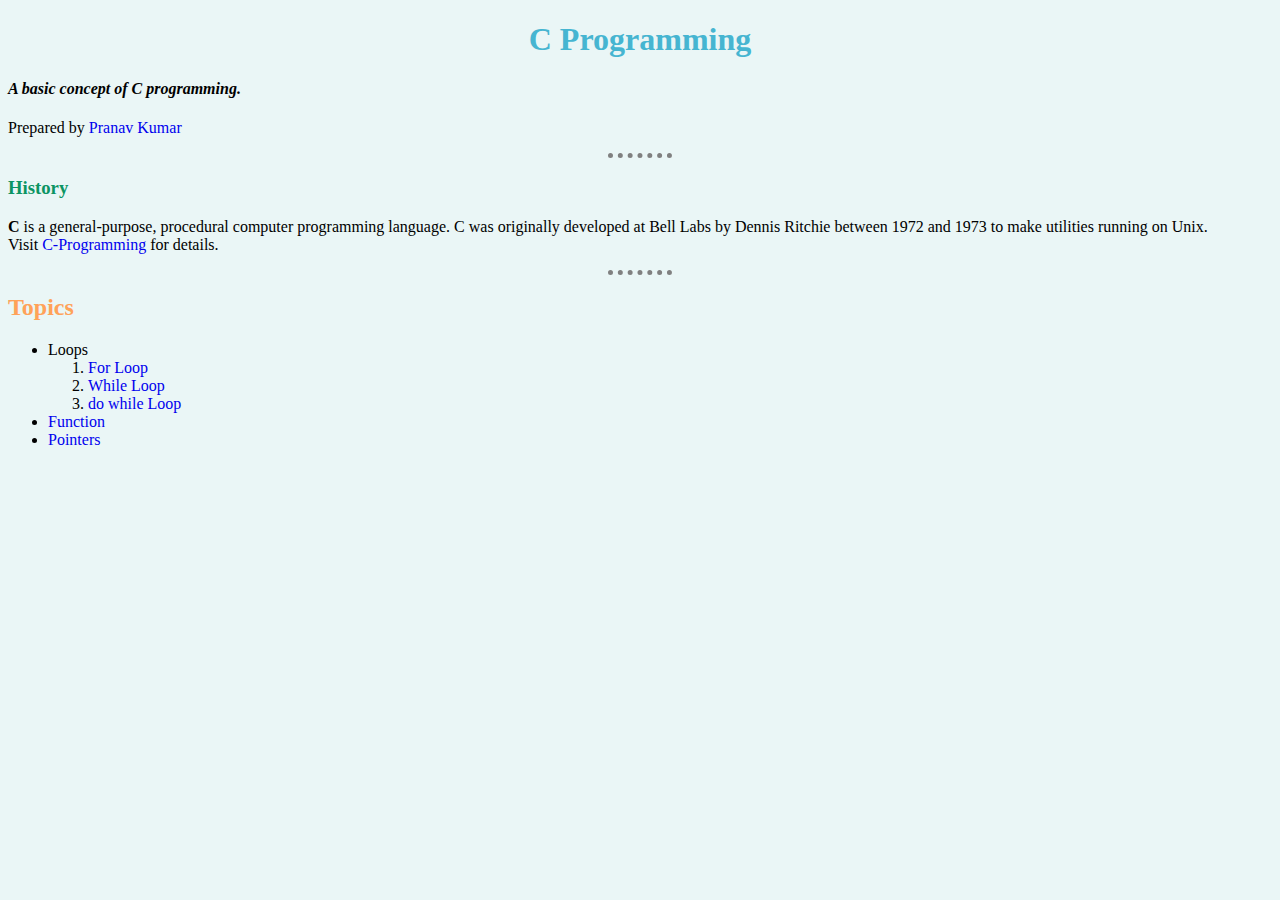
<file: index.html>
<!DOCTYPE html>
<html lang="en" dir="ltr">

<head>
  <meta charset="utf-8">
  <title>C Programming</title>
  <link rel="stylesheet" href="css/styles.css">
  <link rel="icon" href="https://img.icons8.com/color/48/000000/c-programming.png">
</head>

<body>
  <h1>C Programming</h1>
  <h4><em>A basic concept of C programming.</em></h4>
  <p>Prepared by <a href="https://kumarp1980.github.io/mycv/"> Pranav Kumar</a></p>
  <hr>
  <h3>History</h3>
  <p><strong>C</strong> is a general-purpose, procedural computer programming language.
    C was originally developed at Bell Labs by Dennis Ritchie between 1972 and 1973 to make utilities running on Unix.<br>
    Visit <a href="https://en.wikipedia.org/wiki/C_(programming_language)">C-Programming</a> for details.</p>
    <hr>
    <h2>Topics</h2>
    <ul>
      <li>Loops</li>
      <ol>
        <li><a href="forloops.html">For Loop</a></li>
        <li><a href="whileloop.html">While Loop</a></li>
        <li><a href="doWhileloops.html">do while Loop</a></li>
      </ol>
      <li><a href="function.html">Function</a></li>
      <li><a href="pointers.html">Pointers</a></li>
    </ul>
</body>

</html>
</file>
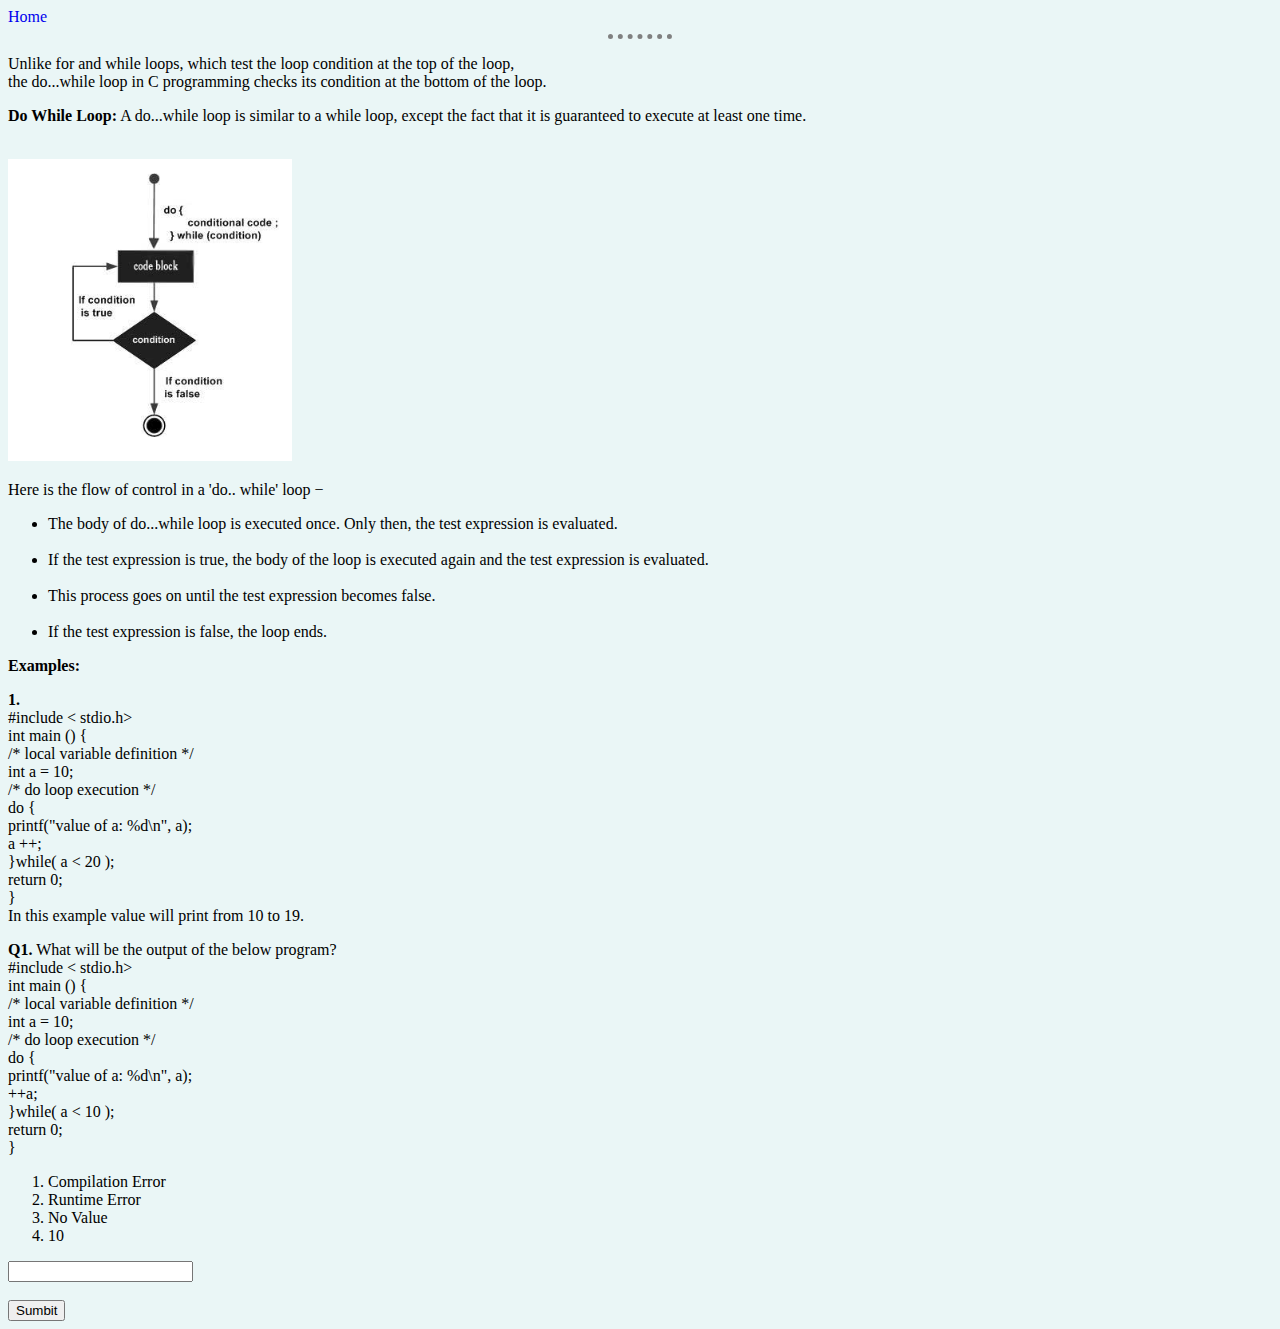
<file: doWhileloops.html>
<!DOCTYPE html>
<html lang="en" dir="ltr">

<head>
  <meta charset="utf-8">
  <title>Do While Loop</title>
  <link rel="stylesheet" href="css/styles.css">
</head>

<body>
  <a href="index.html">Home</a>
  <hr>
  <p>Unlike for and while loops, which test the loop condition at the top of the loop, <br>
    the do...while loop in C programming checks its condition at the bottom of the loop.</p>
  <p><strong>Do While Loop:</strong> A do...while loop is similar to a while loop, except the fact that it is guaranteed to execute at least one time.</p><br>
  <img src="images/doWhile.PNG" alt=""><br>
  <p>Here is the flow of control in a 'do.. while' loop −</p>
  <ul>
    <li>The body of do...while loop is executed once. Only then, the test expression is evaluated.</li><br>
    <li>If the test expression is true, the body of the loop is executed again and the test expression is evaluated.</li><br>
    <li>This process goes on until the test expression becomes false.</li><br>
    <li>If the test expression is false, the loop ends.</li>
  </ul>
  <p><strong>Examples:</strong></p>
  <p><strong>1.</strong> <br>
    #include < stdio.h> <br>

      int main () { <br>

      /* local variable definition */ <br>
      int a = 10; <br>

      /* do loop execution */ <br>
      do { <br>
      printf("value of a: %d\n", a); <br>
      a ++; <br>
      }while( a < 20 ); <br>

        return 0; <br>
        } <br>
        In this example value will print from 10 to 19.<br>
        <form action="mailto:pranavkumster@gmail.com?subject=ForloopAnswers" method="post" enctype="text/plain">
          <label><strong>Q1.</strong> What will be the output of the below program? <br>
            #include < stdio.h> <br>

              int main () { <br>

              /* local variable definition */ <br>
              int a = 10; <br>

              /* do loop execution */ <br>
              do { <br>
              printf("value of a: %d\n", a); <br>
              ++a; <br>
              }while( a < 10 ); <br>

                return 0; <br>
                }
                <br>
                <ol>
                  <li>Compilation Error</li>
                  <li>Runtime Error</li>
                  <li>No Value</li>
                  <li>10</li>
                </ol>
          </label>
          <input type="text" name="Q1 Ans:" value="">
          <br>
          <br>
          <input type="submit" name="" value="Sumbit">
        </form>
</body>

</html>
</file>
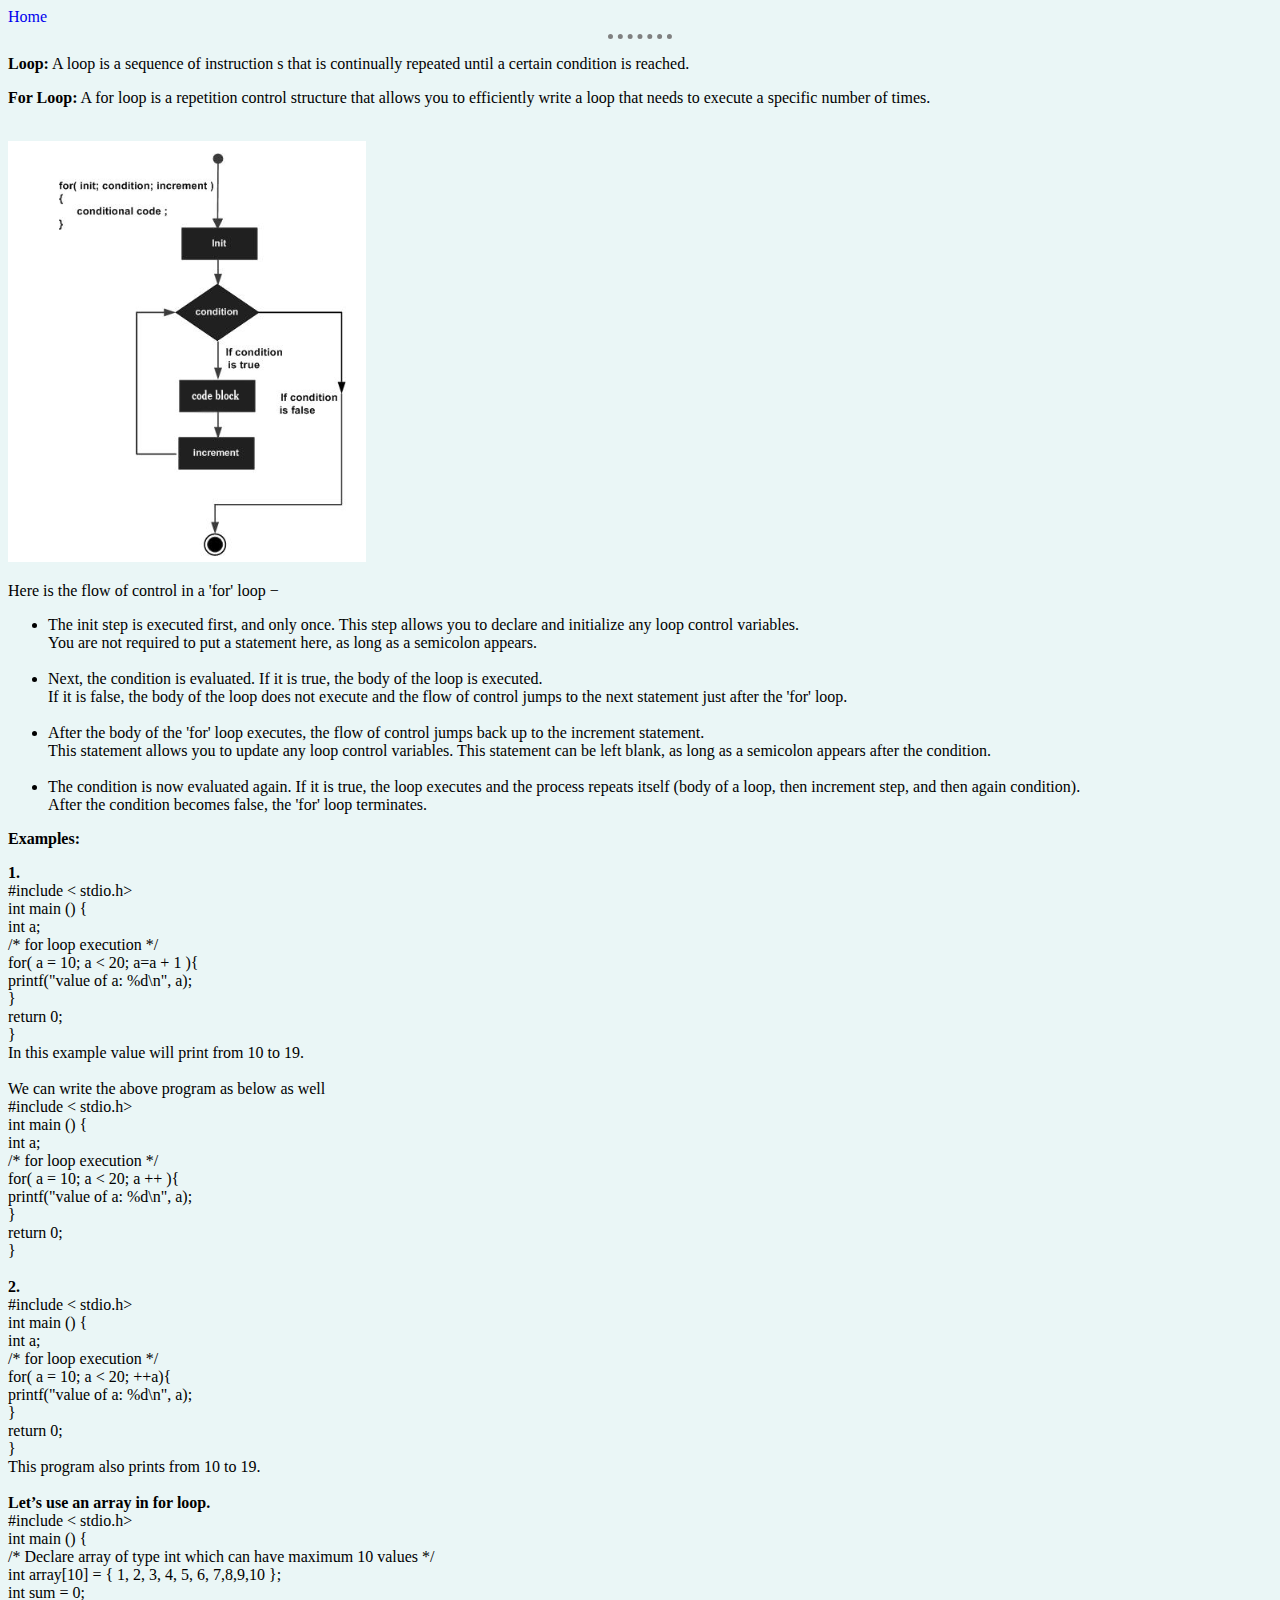
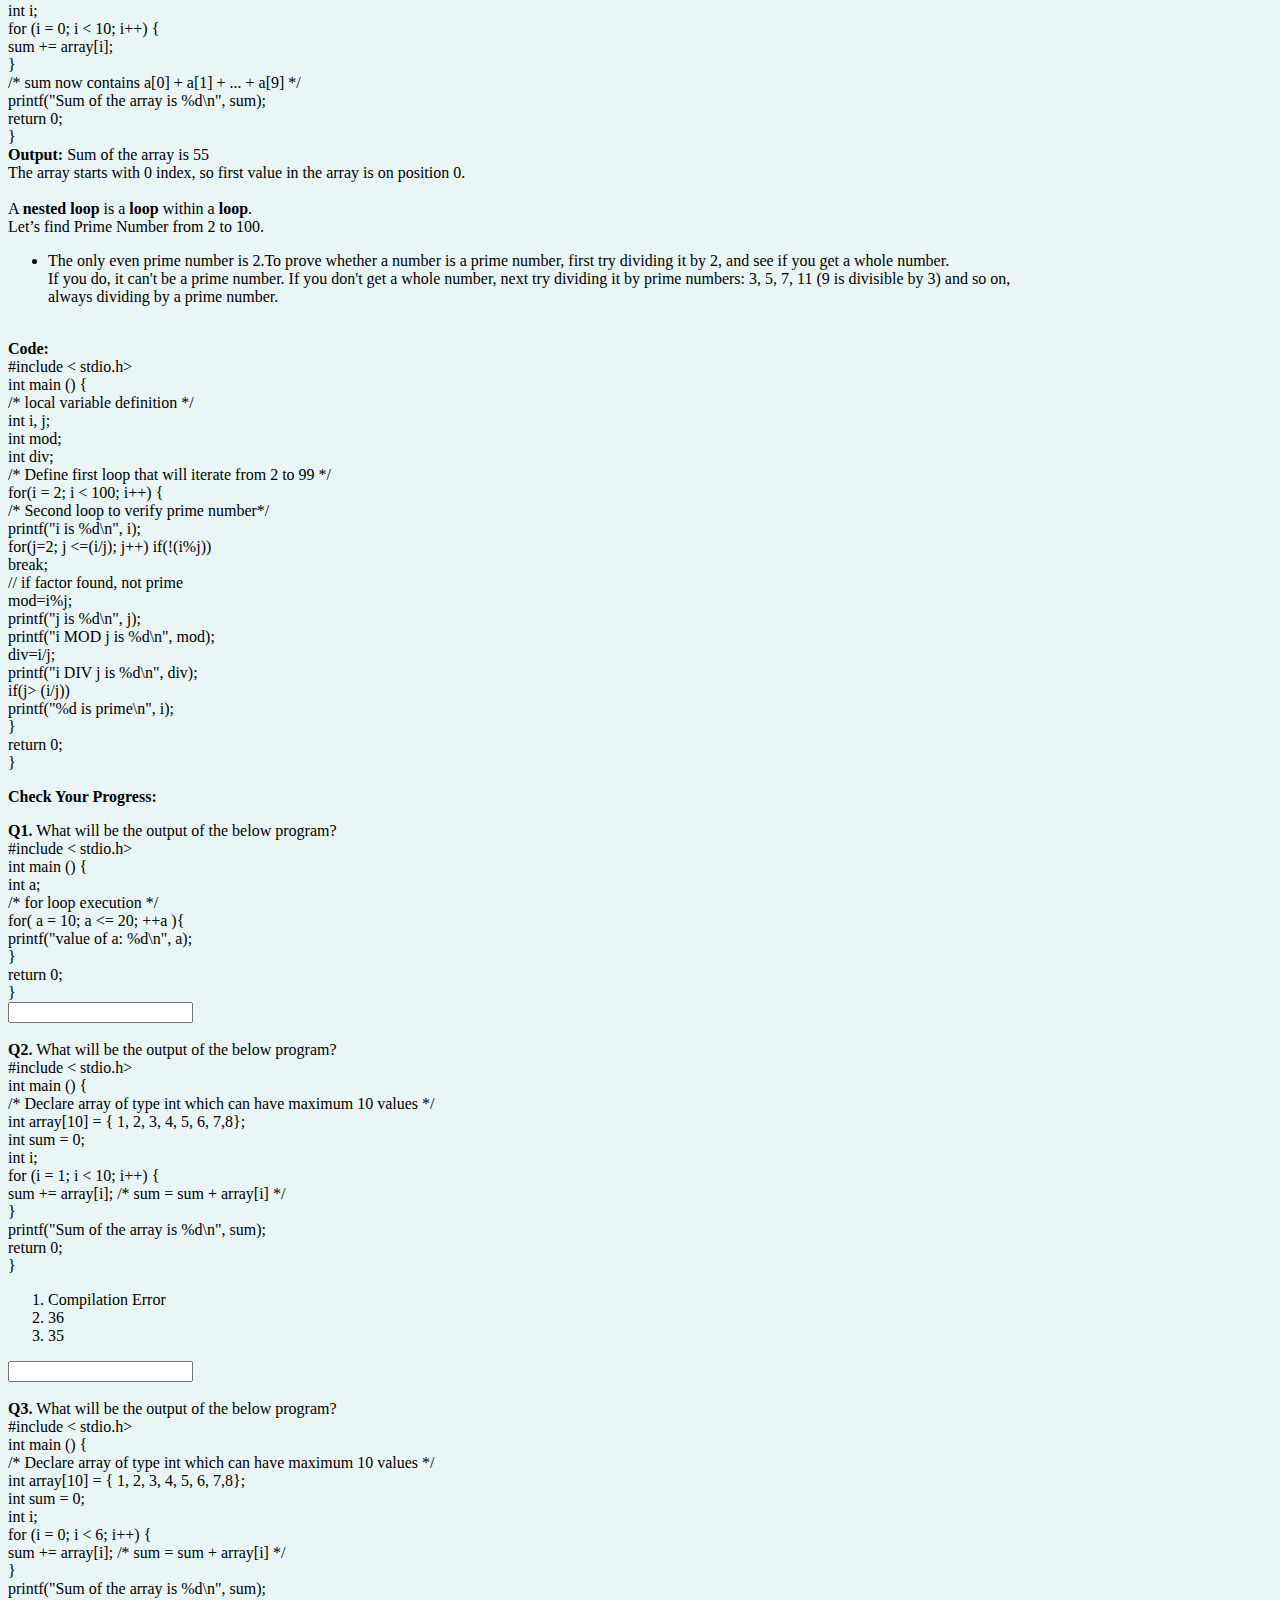
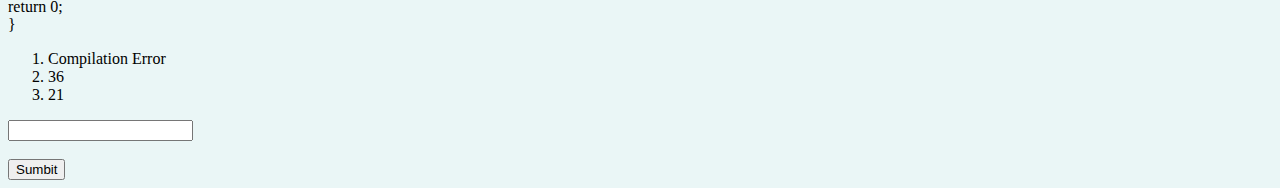
<file: forloops.html>
<!DOCTYPE html>
<html lang="en" dir="ltr">

<head>
  <meta charset="utf-8">
  <title>For Loops</title>
  <link rel="stylesheet" href="css/styles.css">
</head>

<body>
  <a href="index.html">Home</a>
  <hr>
  <p><strong>Loop:</strong> A loop is a sequence of instruction s that is continually repeated until a certain condition is reached.</p>
  <p><strong>For Loop:</strong> A for loop is a repetition control structure that allows you to efficiently write a loop that needs to execute a specific number of times.</p><br>
  <img src="images/Forloop.PNG" alt=""><br>
  <p>Here is the flow of control in a 'for' loop −</p>
  <ul>
    <li>The init step is executed first, and only once. This step allows you to declare and initialize any loop control variables.<br>
      You are not required to put a statement here, as long as a semicolon appears.</li><br>
    <li>Next, the condition is evaluated. If it is true, the body of the loop is executed.<br>
      If it is false, the body of the loop does not execute and the flow of control jumps to the next statement just after the 'for' loop.</li><br>
    <li>After the body of the 'for' loop executes, the flow of control jumps back up to the increment statement.<br>
      This statement allows you to update any loop control variables. This statement can be left blank, as long as a semicolon appears after the condition.</li><br>
    <li>The condition is now evaluated again. If it is true, the loop executes and the process repeats itself (body of a loop, then increment step, and then again condition).<br>
      After the condition becomes false, the 'for' loop terminates.</li>
  </ul>
  <p><strong>Examples:</strong></p>
  <p><strong>1.</strong> <br>
    #include < stdio.h> <br>
      int main () {<br>
      int a;<br>
      /* for loop execution */<br>
      for( a = 10; a < 20; a=a + 1 ){<br>
        printf("value of a: %d\n", a);<br>
        }<br>
        return 0;<br>
        }<br>
        In this example value will print from 10 to 19.<br>
        <br>
        We can write the above program as below as well <br>
        #include < stdio.h><br>
          int main () {<br>
          int a;<br>
          /* for loop execution */ <br>
          for( a = 10; a < 20; a ++ ){ <br>
            printf("value of a: %d\n", a); <br>
            } <br>
            return 0;<br>
            } <br>
            <br>
            <strong>2.</strong> <br>
            #include < stdio.h> <br>
              int main () { <br>
              int a; <br>
              /* for loop execution */ <br>
              for( a = 10; a < 20; ++a){ <br>
                printf("value of a: %d\n", a); <br>
                } <br>
                return 0; <br>
                } <br>
                This program also prints from 10 to 19. <br>
                <br>
                <strong>Let’s use an array in for loop.</strong><br>

                #include < stdio.h> <br>
                  int main () { <br>
                  /* Declare array of type int which can have maximum 10 values */ <br>
                  int array[10] = { 1, 2, 3, 4, 5, 6, 7,8,9,10 }; <br>
                  int sum = 0; <br>
                  int i; <br>
                  for (i = 0; i < 10; i++) { <br>
                    sum += array[i]; <br>
                    } <br>

                    /* sum now contains a[0] + a[1] + ... + a[9] */ <br>
                    printf("Sum of the array is %d\n", sum); <br>
                    return 0; <br>
                    } <br>
                    <strong>Output:</strong> Sum of the array is 55 <br>
                    The array starts with 0 index, so first value in the array is on position 0. <br>
                    <br>
                    A <b>nested loop</b> is a <b>loop</b> within a <b>loop</b>. <br>
                    Let’s find Prime Number from 2 to 100.<br>
                    <ul>
                      <li>The only even prime number is 2.To prove whether a number is a prime number, first try dividing it by 2, and see if you get a whole number.<br>
                        If you do, it can't be a prime number. If you don't get a whole number, next try dividing it by prime numbers: 3, 5, 7, 11 (9 is divisible by 3) and so on,<br>
                        always dividing by a prime number.</li>
                    </ul> <br>
                    <b>Code:</b>
                    <br>
                    #include < stdio.h> <br>

                      int main () { <br>

                      /* local variable definition */ <br>
                      int i, j; <br>
                      int mod; <br>
                      int div; <br>
                      /* Define first loop that will iterate from 2 to 99 */ <br>
                      for(i = 2; i < 100; i++) { <br>
                        /* Second loop to verify prime number*/ <br>
                        printf("i is %d\n", i); <br>
                        for(j=2; j <=(i/j); j++) if(!(i%j)) <br>
                          break; <br>
                          // if factor found, not prime <br>
                          mod=i%j; <br>
                          printf("j is %d\n", j);<br>
                          printf("i MOD j is %d\n", mod); <br>
                          div=i/j; <br>
                          printf("i DIV j is %d\n", div);<br>
                          if(j> (i/j)) <br>
                          printf("%d is prime\n", i); <br>
                          } <br>

                          return 0;<br>
                          }
  </p>
  <p>
    <strong>Check Your Progress:</strong>
  </p>
  <form action="mailto:pranavkumster@gmail.com?subject=ForloopAnswers" method="post" enctype="text/plain">
    <label><strong>Q1.</strong> What will be the output of the below program? <br>
      #include < stdio.h> <br>
        int main () { <br>

        int a; <br>

        /* for loop execution */ <br>
        for( a = 10; a <= 20; ++a ){ <br>
          printf("value of a: %d\n", a); <br>
          } <br>

          return 0; <br>
          } <br>
    </label>
    <input type="text" name="Q1 Ans:" value="">
    <br>
    <br>
    <label><strong>Q2.</strong> What will be the output of the below program? <br>
      #include < stdio.h> <br>

        int main () { <br>
        /* Declare array of type int which can have maximum 10 values */ <br>
        int array[10] = { 1, 2, 3, 4, 5, 6, 7,8}; <br>
        int sum = 0;<br>
        int i;<br>
        for (i = 1; i < 10; i++) {<br>
          sum += array[i]; /* sum = sum + array[i] */<br>
          }<br>
          printf("Sum of the array is %d\n", sum);<br>
          return 0;<br>
          }<br>
          <ol>
            <li>Compilation Error</li>
            <li>36</li>
            <li>35</li>
          </ol>
    </label>
    <input type="text" name="Q2 Ans:" value=""> <br> <br>
    <label><strong>Q3.</strong> What will be the output of the below program? <br>
      #include < stdio.h> <br>
        int main () { <br>
        /* Declare array of type int which can have maximum 10 values */ <br>
        int array[10] = { 1, 2, 3, 4, 5, 6, 7,8}; <br>
        int sum = 0; <br>
        int i; <br>
        for (i = 0; i < 6; i++) { <br>
          sum += array[i]; /* sum = sum + array[i] */ <br>
          } <br>
          printf("Sum of the array is %d\n", sum); <br>
          return 0; <br>
          }
          <br>
          <ol>
            <li>Compilation Error</li>
            <li>36</li>
            <li>21</li>
          </ol>
    </label>
    <input type="text" name="Q3 Ans:" value=""> <br> <br>
    <input type="submit" name="" value="Sumbit">
  </form>
</body>

</html>
</file>
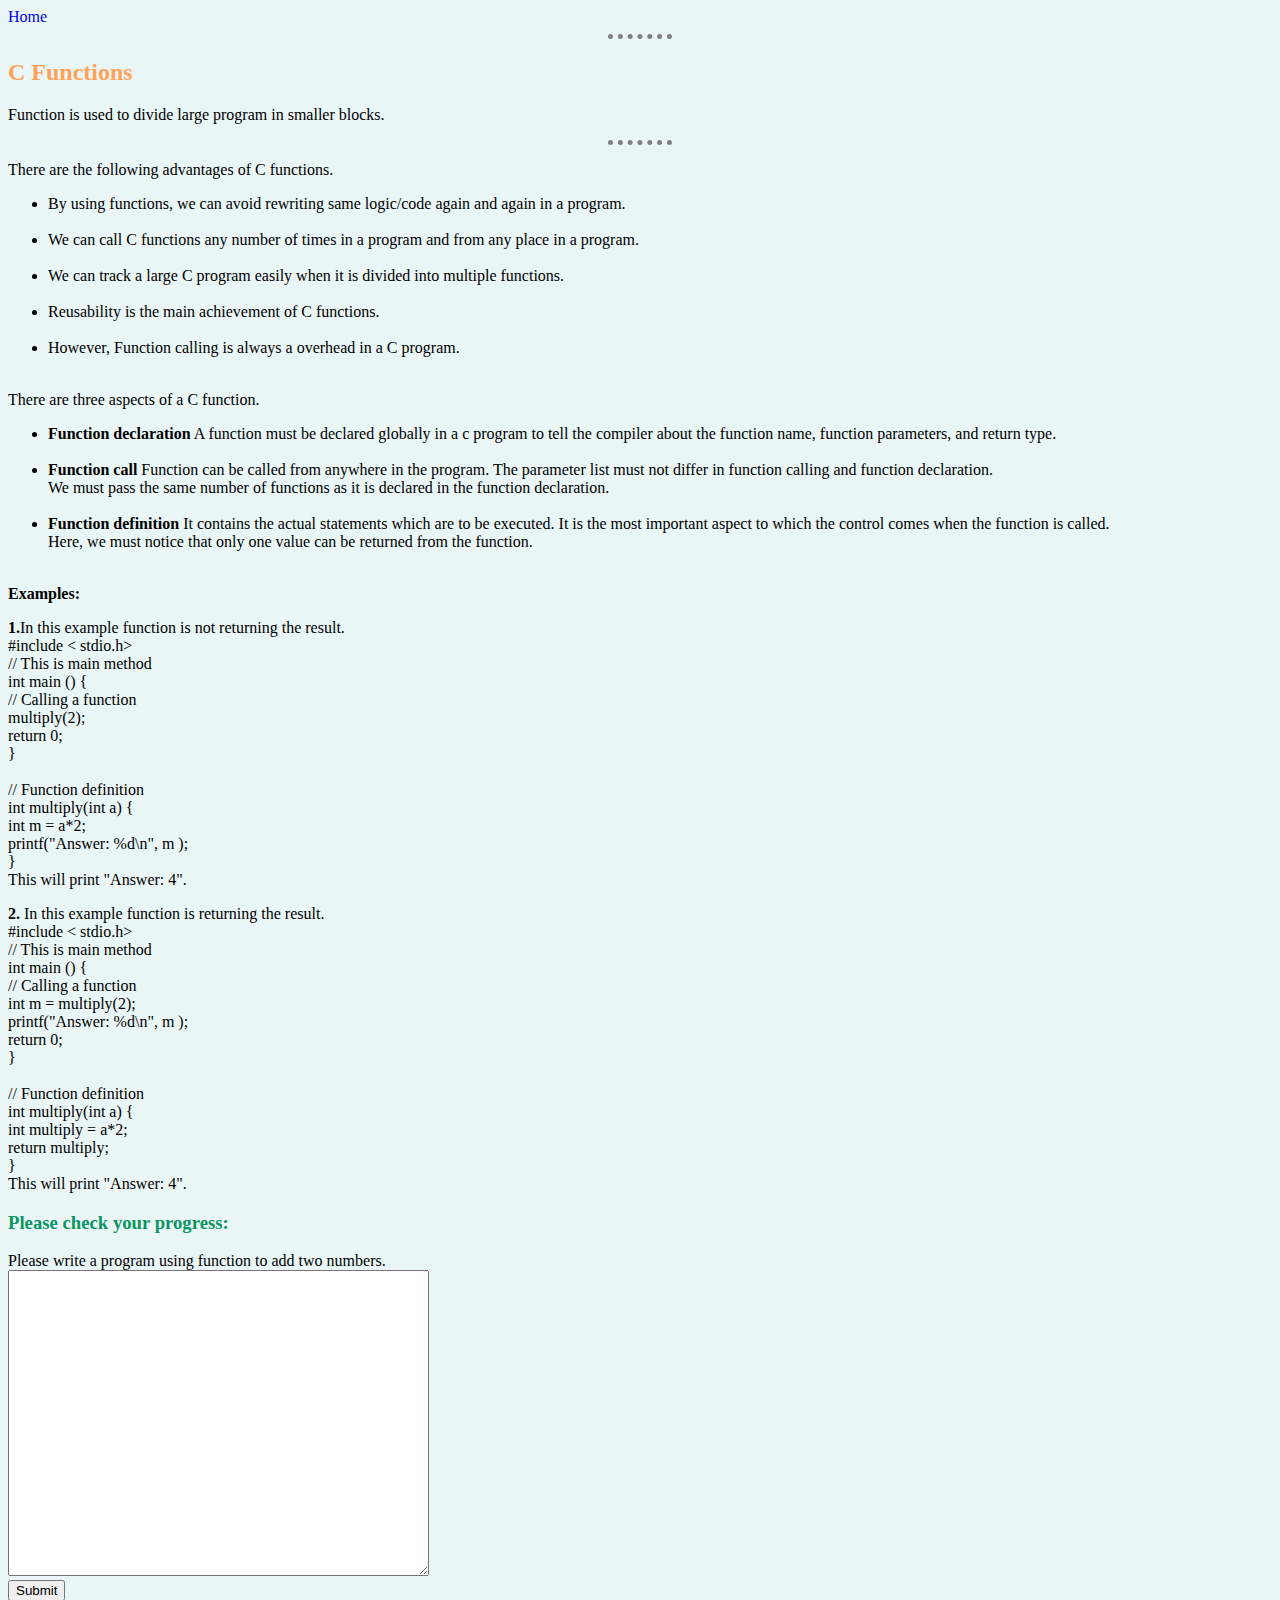
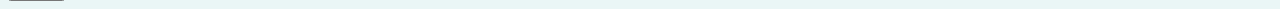
<file: function.html>
<!DOCTYPE html>
<html lang="en" dir="ltr">

<head>
  <meta charset="utf-8">
  <title>Function</title>
  <link rel="stylesheet" href="css/styles.css">
</head>

<body>
  <a href="index.html">Home</a>
  <hr>
  <h2>C Functions</h2>
  <p>Function is used to divide large program in smaller blocks.</p>
  <hr>
  <p>There are the following advantages of C functions.<br>
    <ul>
      <li>By using functions, we can avoid rewriting same logic/code again and again in a program.</li><br>
      <li>We can call C functions any number of times in a program and from any place in a program.</li><br>
      <li>We can track a large C program easily when it is divided into multiple functions.</li><br>
      <li>Reusability is the main achievement of C functions.</li><br>
      <li>However, Function calling is always a overhead in a C program.</li>
    </ul> <br>
    There are three aspects of a C function.<br>
    <ul>
      <li><strong>Function declaration</strong> A function must be declared globally in a c program to tell the compiler about the function name, function parameters, and return type.</li> <br>
      <li><strong>Function call</strong> Function can be called from anywhere in the program. The parameter list must not differ in function calling and function declaration.<br>
        We must pass the same number of functions as it is declared in the function declaration.</li> <br>
      <li><strong>Function definition</strong> It contains the actual statements which are to be executed. It is the most important aspect to which the control comes when the function is called. <br>
        Here, we must notice that only one value can be returned from the function.</li> <br>
    </ul>
  </p>
  <p><strong>Examples:</strong></p>
  <p><strong>1.</strong>In this example function is not returning the result. <br>
    #include < stdio.h> <br>
      // This is main method <br>
      int main () { <br>

      // Calling a function <br>
      multiply(2); <br>

      return 0; <br>
      } <br> <br>

      // Function definition <br>
      int multiply(int a) { <br>
      int m = a*2; <br>
      printf("Answer: %d\n", m ); <br>
      } <br>
      This will print "Answer: 4".
      <br>
      <p><strong>2.</strong> In this example function is returning the result.<br>
        #include < stdio.h> <br>
          // This is main method <br>
          int main () { <br>

          // Calling a function <br>
          int m = multiply(2); <br>
          printf("Answer: %d\n", m ); <br>
          return 0; <br>
          } <br> <br>

          // Function definition <br>
          int multiply(int a) { <br>
          int multiply = a*2; <br>
          return multiply; <br>
          } <br>
          This will print "Answer: 4".
          <br>
  </p>
  <h3>Please check your progress:</h3>
  <form action="mailto:pranavkumster@gmail.com?subject=functioncode" method="post" enctype="text/plain">
    <label>Please write a program using function to add two numbers.</label><br>
    <textarea name="Your Code" rows="20" cols="50"></textarea><br>
    <input type="submit" name="" value="Submit">

  </form>
</body>

</html>
</file>
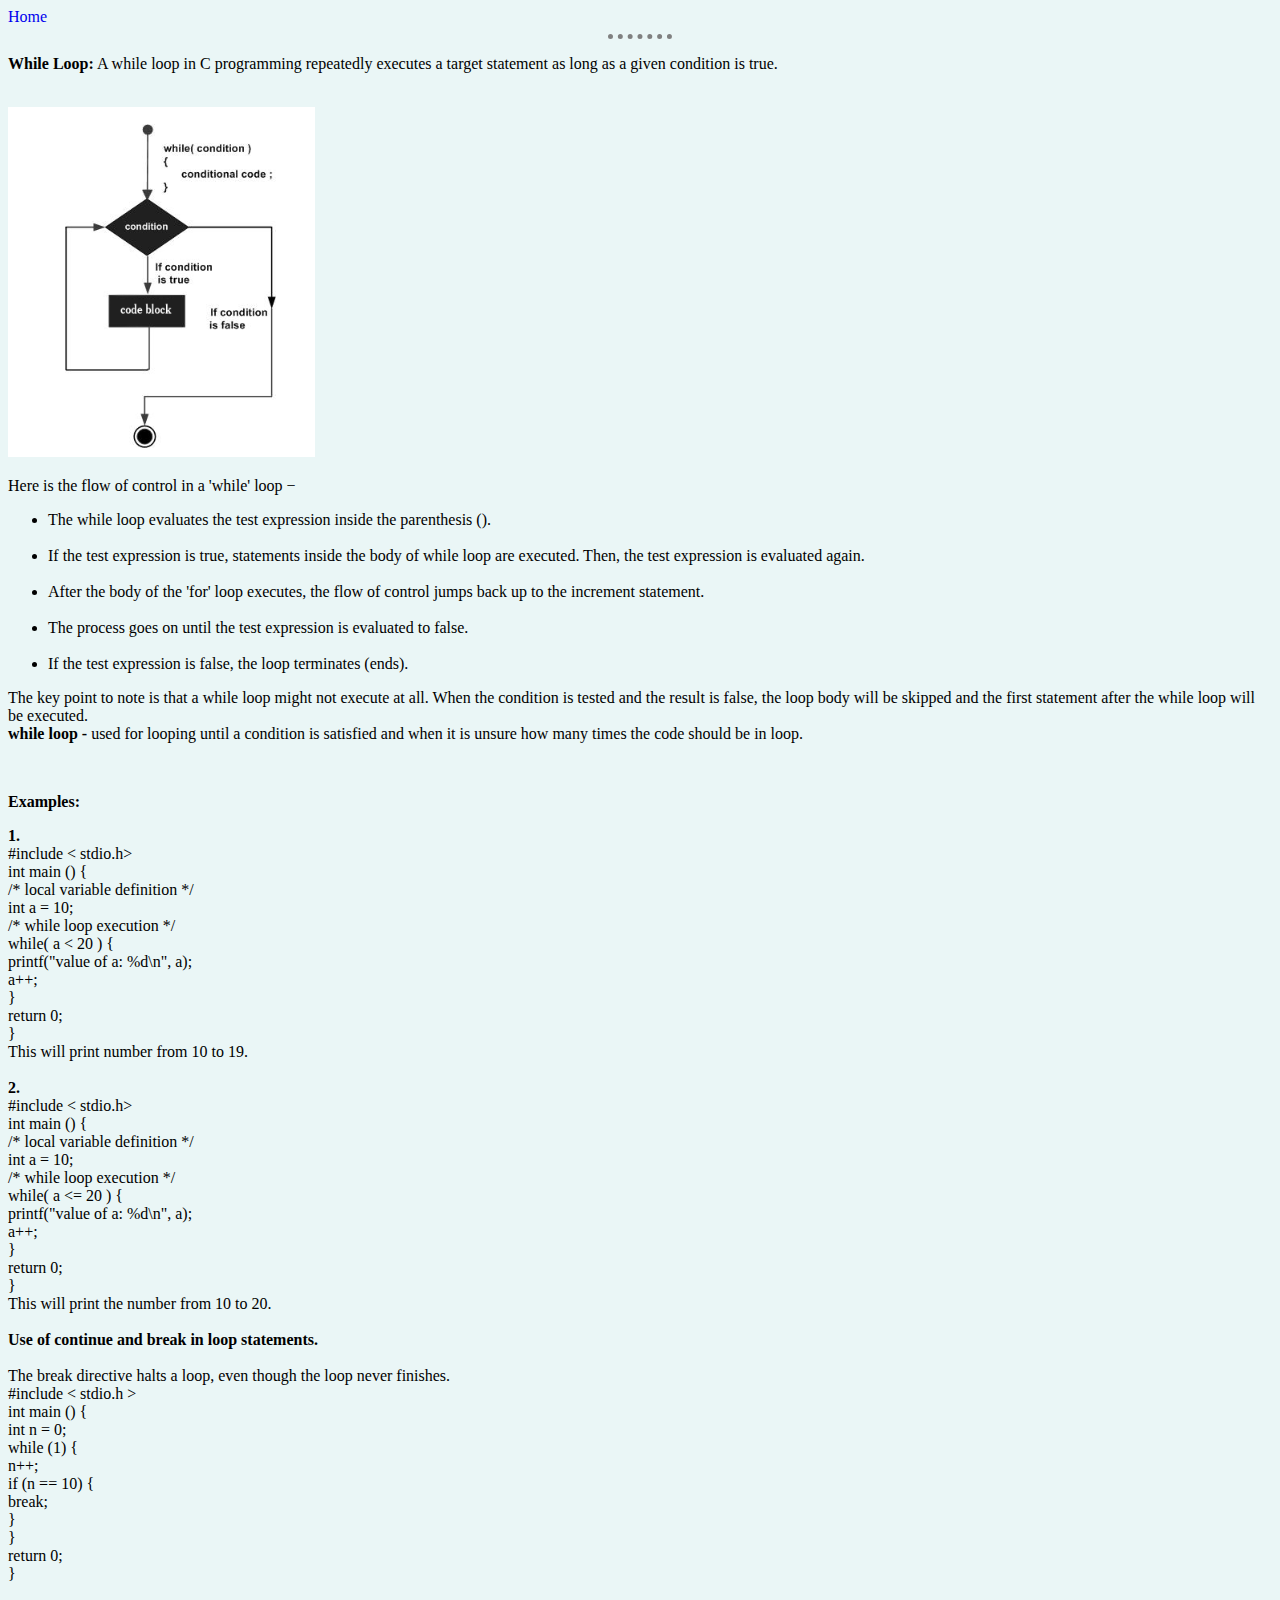
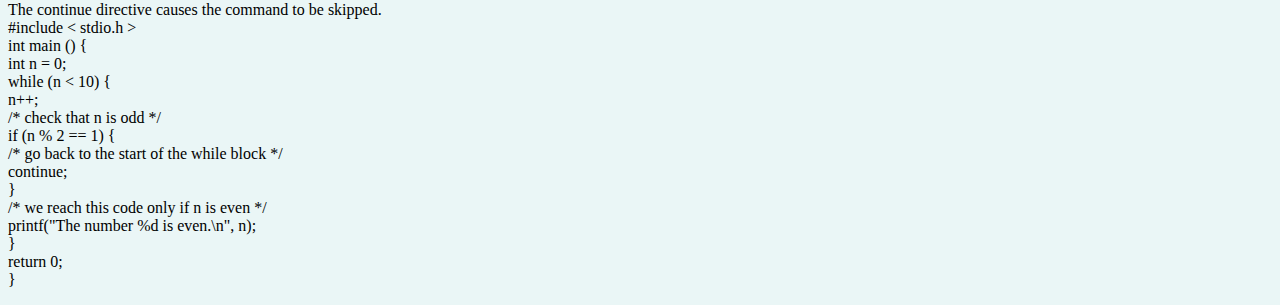
<file: whileloop.html>
<!DOCTYPE html>
<html lang="en" dir="ltr">

<head>
  <meta charset="utf-8">
  <title>While Loops</title>
  <link rel="stylesheet" href="css/styles.css">
</head>

<body>
  <a href="index.html">Home</a>
  <hr>
  <p><strong>While Loop:</strong> A while loop in C programming repeatedly executes a target statement as long as a given condition is true.</p><br>
  <img src="images/whileloop.PNG" alt=""><br>
  <p>Here is the flow of control in a 'while' loop −</p>
  <ul>
    <li>The while loop evaluates the test expression inside the parenthesis ().</li><br>
    <li>If the test expression is true, statements inside the body of while loop are executed. Then, the test expression is evaluated again.</li><br>
    <li>After the body of the 'for' loop executes, the flow of control jumps back up to the increment statement.</li><br>
    <li>The process goes on until the test expression is evaluated to false.</li><br>
    <li>If the test expression is false, the loop terminates (ends).</li>
  </ul>
  <p>The key point to note is that a while loop might not execute at all. When the condition is tested and the result is false, the loop body will be skipped and the first statement after the while loop will be executed.<br>
    <strong>while loop -</strong> used for looping until a condition is satisfied and when it is unsure how many times the code should be in loop.</p><br>
  <p><strong>Examples:</strong></p>
  <p><strong>1.</strong> <br>
    #include < stdio.h> <br>

      int main () { <br>

      /* local variable definition */ <br>
      int a = 10; <br>

      /* while loop execution */ <br>
      while( a < 20 ) { <br>
        printf("value of a: %d\n", a); <br>
        a++; <br>
        } <br>

        return 0; <br>
        } <br>
        This will print number from 10 to 19.
        <br>
        <br>
        <strong>2.</strong> <br>
        #include < stdio.h><br>

          int main () { <br>

          /* local variable definition */ <br>
          int a = 10; <br>

          /* while loop execution */ <br>
          while( a <= 20 ) { <br>
            printf("value of a: %d\n", a); <br>
            a++; <br>
            } <br>

            return 0; <br>
            } <br>

            This will print the number from 10 to 20.
            <br>
            <br>
            <strong>Use of continue and break in loop statements.</strong> <br> <br>

The break directive halts a loop, even though the loop never finishes. <br>
#include < stdio.h ><br>

int main () { <br>

    int n = 0; <br>
while (1) { <br>
    n++; <br>
    if (n == 10) { <br>
        break; <br>
    } <br>
} <br>
   return 0; <br>
} <br>
<br>
The continue directive causes the command to be skipped. <br>

#include < stdio.h > <br>

int main () { <br>

    int n = 0; <br>
	while (n < 10) { <br>
    n++; <br>

    /* check that n is odd */ <br>
    if (n % 2 == 1) { <br>
        /* go back to the start of the while block */ <br>
        continue; <br>
    } <br>

    /* we reach this code only if n is even */ <br>
    printf("The number %d is even.\n", n); <br>
	} <br>
   return 0; <br>
} <br>

  </p>
</body>

</html>
</file>
<file: css/styles.css>
body{
  background-color:#EAF6F6;
}
  hr {
    border-style: dotted none none;
    border-width: 5px;
    border-color: grey;
    width: 5%;
  }
  h1 {
    color: #46b5d1;
    text-align: center;
  }
  h2 {
    color: #ffa259;
  }
  h3 {
    color: #0c9463;
  }

  a {
    text-decoration: none;
  }

  a:hover {
    color: #fe346e;
  }
</file>
